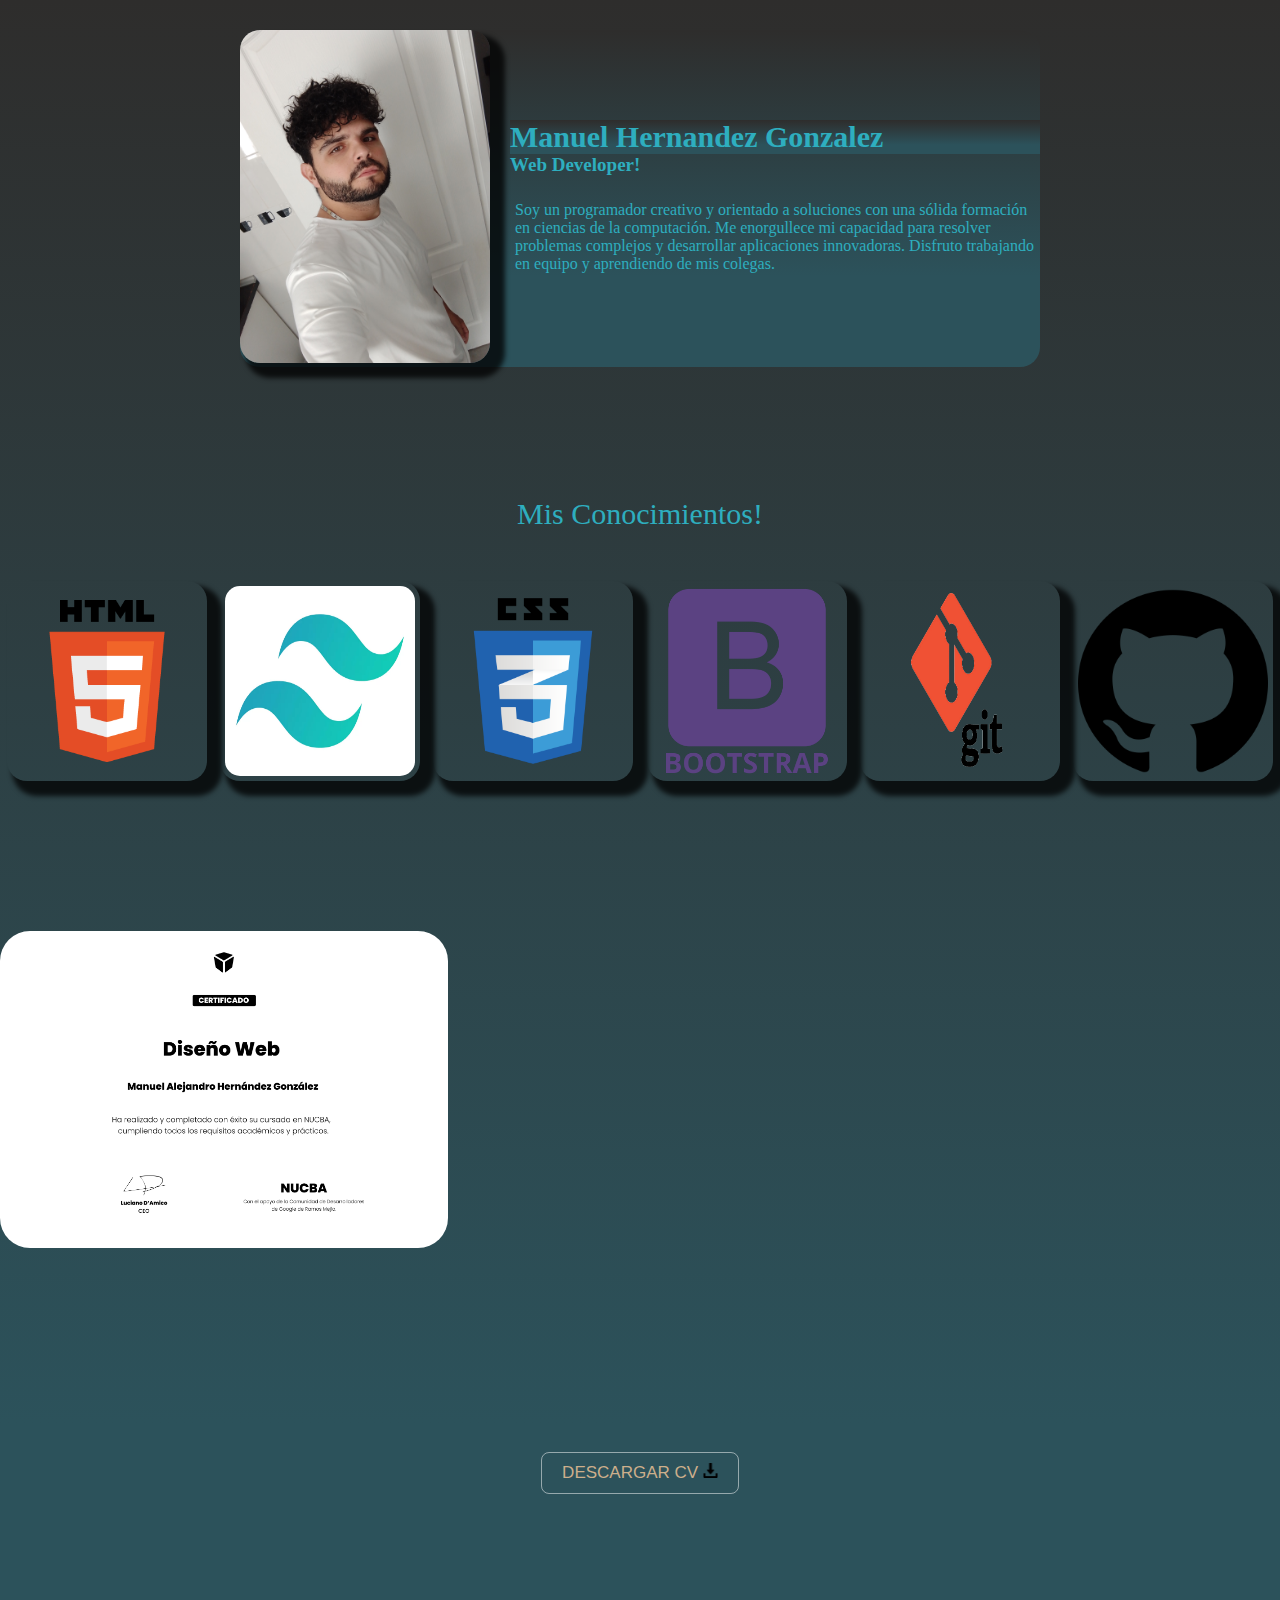
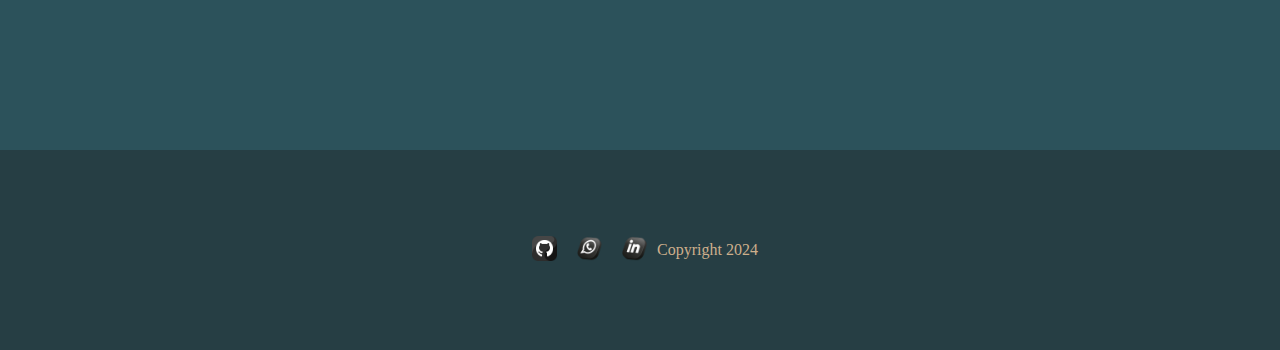
<file: index.html>
<!DOCTYPE html>
<html lang="es">
  <head>
    <meta charset="UTF-8"/>
    <meta http-equiv="X-UA-Compatible" content="IE=edge"/>
    <meta name="viewport"content="width=device-width, initial-scale=1.0" />
    <title>Manuhergonz!</title>
    <link rel="shortcut icon" href="img/manuAct.jpg"/>
    <link href="https://cdn.jsdelivr.net/npm/bootstrap@5.1.3/dist/css/bootstrap.min.css"rel="stylesheet" integrity="sha384-1BmE4kWBq78iYhFldvKuhfTAU6auU8tT94WrHftjDbrCEXSU1oBoqyl2QvZ6jIW3" crossorigin="anonymous"/>
    <link rel="stylesheet" href="estilosCss/style.css" />
    <meta name="description" content="Portafolio De Manuhergonz, Desarrollador Web"/>
    <meta name="keywords"content="Portafolio,"/>
  </head>

  <body>

  
    <!-- <nav class="navbar navbar-expand-lg navbar-dark text-center">
      <div class="container">
        <button class="navbar-toggler ms-auto"type="button"data-bs-toggle="collapse"data-bs-target="#navbarNavDropdown"aria-controls="navbarNavDropdown"aria-expanded="false"aria-label="Toggle navigation" >
          <span class="navbar-toggler-icon"></span>
        </button>
        <div class="collapse navbar-collapse" id="navbarNavDropdown">
          <ul class="navbar-nav ms-auto">
            <li class="nav-item">
              <a id="colorLink"class="nav-link active navbarLetras"aria-current="page"href="#sobreMi" >About Me</a>
              </li>
              <li class="nav-item">
              <a id="colorLink" class="nav-link active navbarLetras" href="#contactoFooter" >Contacto</a>
            </li>
          </ul>
        </div>
      </div>
    </nav> -->
   
    <!-- <nav class="navbar">
      <ul>
        <li>
          <a href="">About Me</a>
        </li>
        <li>
          <a href="">Contacto</a>
        </li>
      </ul>
    </nav> -->
    <div class="contenedor_informacion">
    <div class="boxCenter">
      <div class="img__box">
        <img src="img/manuAct.jpg" class="imgHome"/>
      </div>
      <div class="item__titulo">
        <h1 class="titulo__h1">Manuel Hernandez Gonzalez</h1>
        <h2 class="titulo__h2"> </> Web Developer! </> </h2> 
        <p class="parrafo"> Soy un programador creativo y orientado a soluciones con una sólida formación en ciencias de la computación. Me enorgullece mi capacidad para resolver problemas complejos y desarrollar aplicaciones innovadoras. Disfruto trabajando en equipo y aprendiendo de mis colegas.</p>  
      </div>  
      </div>
    </div>

    <div class="contenedorLogos" id="sobreMi">
      <div class="misHabilidades">Mis Conocimientos!</div>
      <img class="logoshc" src="./img/LogoHtmlPng.png" alt="logoHtm" />
      <img class="logoshc" src="./img/tailwind.webp" alt="logoHtm" />
      <img class="logoshc" src="./img/css3-logo-png-transparent.png" alt="logoCss" />
      <img class="logoshc" src="./img/Bootstrap-New2" alt="logoBootstrap" />
      <img class="logoshc" src="./img/git.png" alt="logoGitHub">
      <img class="logoshc" src="./img/github(1).png" alt="logoGitHub">
    </div>

    <div class="d-flex justify-content-evenly certificadoNucba">
      <img src="img/certificadoNucba.jpg" class="img-fluid imgCertificado" alt="CertificadoNucba"/>
    </div>

    <div class="contenedorbotonDescarga">
      <button class="btn" type="button">
        <a href="/img/cvManuHergonz.pdf" download="CV Manuhergonz">Descargar CV</a>
        <img class="imgDescarga" src="./img/descargaPng.png" alt="imagen de Descarga"/>
      </button>
    </div>

    <footer class="contenedorFooter" id="contactoFooter">
      <div class="itemsRedes">
        <a href="https://github.com/manuhergonz" target="_blank">
          <img src="./img/githubLogo.png" class="logosRS" alt="logoGitHub"
        /></a>
      </div>

      <div class="itemsRedes">
        <a href="https://wa.me/691861697" target="_blank">
          <img
            class="logosRS wtsLogo"
            src="./img/whatsapp3D.png"
            alt="WhatsApp"
        /></a>
      </div>

      <div class="itemRedes">
        <a
          href="https://www.linkedin.com/in/manuel-hern%C3%A1ndez-gonzalez-845bb71ab/"
          target="_blank"
        >
          <img
            class="logosRS logoLin"
            src="./img/logoIN3D.png"
            alt="logo de linkedin"
          />
        </a>
      </div>

      <div class="itemsRedes">Copyright 2024</div>
    </footer>

    <script
      src="https://cdn.jsdelivr.net/npm/bootstrap@5.1.3/dist/js/bootstrap.bundle.min.js"
      integrity="sha384-ka7Sk0Gln4gmtz2MlQnikT1wXgYsOg+OMhuP+IlRH9sENBO0LRn5q+8nbTov4+1p"
      crossorigin="anonymous"
    ></script>

    

    <script src="./javascript/main.js"></script>
  </body>
</html>
</file>
<file: estilosCss/style.css>
* {
  margin: 0;
  padding: 0;
  box-sizing: border-box;
}



body {
  background: rgb(44, 82, 91);
  background: linear-gradient(0deg, rgb(44, 82, 91) 27%, #2e2d2c 100%);
}
@-webkit-keyframes focus-in-contract {
  0% {
    letter-spacing: 1em;
    -webkit-filter: blur(12px);
    filter: blur(12px);
    opacity: 0;
  }
  100% {
    -webkit-filter: blur(0px);
    filter: blur(0px);
    opacity: 1;
  }
}
@keyframes focus-in-contract {
  0% {
    letter-spacing: 1em;
    -webkit-filter: blur(12px);
    filter: blur(12px);
    opacity: 0;
  }
  100% {
    -webkit-filter: blur(0px);
    filter: blur(0px);
    opacity: 1;
  }
}

/* @keyframes efectoTitulo {
  animation-name {zoomInRight:

  }
  animation-duration 1s
  animation-fill-mode both;
}

@keyframes efectoTitulo {
  0% {
    opacity: 0;
    transform: scale3d(0.1, 0.1, 0.1) translate3d(1000px, 0, 0);
    animation-timing-function: cubic-bezier(0.55, 0.055, 0.675, 0.19);
  }
  50% {
    opacity: 1;
    transform: scale3d(0.475, 0.475, 0.475) translate3d(-10px, 0, 0);
    animation-timing-function: cubic-bezier(0.175, 0.885, 0.32, 1);
  }
} */

h4{
  margin: 5px;
  padding: 5px;
}

.nav-link:hover {
  outline: solid 1px black;
 border-radius: 10px;
}

.titulo__h1 {
  animation: efectoTitulo 5s ease 0s 1 alternate forwards;
  background: linear-gradient(0deg, rgb(44, 82, 91) 27%, #2e2d2c 100%);
  font-size: 30px;
  
}
.parrafo{
  padding: 5px;
  margin-top: 20px;
}

.titulo__h2 {
  font-size: 19px;
 
}
.contenedor_informacion{
   display: flex;
   justify-content: center;
   margin-bottom: 50px;
   width: 100%;
}
.boxCenter {
  display: flex;
  background: linear-gradient(0deg, rgb(44, 82, 91) 27%, #2e2d2c 100%);
  margin: 30px;
  max-width: 800px;

  border-radius: 20px;
}

.item__titulo {
  animation: efectoTitulo 5s ease 2s 1 alternate forwards;
  color: #2eaebf;
  width: 100%;
  margin: auto;
}

.navbarLetras {
  transition: all 1s;
}

.navbarLetras:hover {
  border-bottom: #1d92af solid;
}

.img__box {
  margin-right: 20px;
  
}

.imgHome {
  width: 250px;
  border-radius: 20px;
  box-shadow: 10px 10px 5px 5px rgba(0, 0, 0, 0.75);
  -webkit-box-shadow: 10px 10px 5px 5px rgba(0, 0, 0, 0.75);
  -moz-box-shadow: 10px 10px 5px 5px rgba(0, 0, 0, 0.75);
  transition: all 1s;
}

.imgHome:hover {
  box-shadow: 0px 0px 15px 15px #1d92af;
  -webkit-box-shadow: 0px 0px 15px 15px #1ee5ec;
}
/*FOOTER */

.contenedorFooter {
  display: flex;
  flex-direction: row;
  justify-content: center;
  align-items: center;
  margin-top: 20%;
  background-color: #1d1b1a58;
  height: 200px;
  /* max-width: 900px; */
  width: 100%;
}

.logosRS {
  width: 25px;
  height: 25px;
  margin: 10px;
  transition: 0.4s;
}

.logosRS:hover {
  -webkit-box-shadow: 0px 0px 10px 10px #1ee5ec;
  box-shadow: 0px 0px 10px 10px #1ee5ec;
  border-radius: 50%;
}

.itemsRedes {
  color: rgb(205, 175, 140);
}

/* Boton de descarga 

 .btn{
  height: 60px; width: 220px;
  border-radius: 30px;
  position: absolute;
  left: 50%; top: 50%;
  transform: translate( -50%, -50%);
  display: grid; color: #fff;
  place-content: center;
  font-weight: 600; font-size: 25px;
  text-transform: uppercase;
  text-decoration: none;
  box-sizing: border-box;
  background: linear-gradient(90deg,#03A9F4,#f441a5,#ffeb3b,#03A9F4);
  background-size: 400%;
  cursor: pointer;
}
.btn:hover{
  animation: animate 8s linear infinite;
  
}
 .btn:hover:before{
  filter: blur(20px);
  opacity: 1;
  animation: animate 8s linear infinite;
 }

 .btn:before{
  content: '';
  position: absolute;
  top: -5px; left: -5px;
  bottom: -5; right: -5;
  z-index: -1;
  background: linear-gradient(90deg,#03A9F4,#f441a5,#ffeb3b,#03A9F4);
  background-size: 400%;
  border-radius: 40px;
  opacity: 0;
  transition: 1s;
 } 
  */

.btn {
  padding: 10px 20px;
  text-transform: uppercase;
  border-radius: 8px;
  font-size: 17px;
  font-weight: 500;
  color: #ffffff80;
  background: transparent;
  cursor: pointer;
  box-shadow: transparent;
  border: 1px solid #ffffff80;
  transition: 0.5s ease;
  user-select: none;
  font-family: Arial, Helvetica, system-ui, -apple-system, BlinkMacSystemFont,
    "Segoe UI", Roboto, Oxygen, Ubuntu, Cantarell, "Open Sans", "Helvetica Neue",
    sans-serif;
}

.btn:hover,
:focus {
  color: #ffffff;
  background: #09ddec;
  outline: 1px solid #008cff;
  text-shadow: 0 0 5px #ffffff, 0 0 10px #ffffff, 0 0 20px #ffffff;
  box-shadow: 0 0 5px #008cff, 0 0 20px #008cff, 0 0 50px #008cff,
    0 0 100px #008cff;
}
.contenedorbotonDescarga {
  display: flex;
  justify-content: center;
}

.btn a {
  text-decoration: none;
  color: #cdaf8c;
}
.imgDescarga {
  width: 15px;
}

.imgCertificado {
  margin-bottom: 200px;
  margin-top: 150px;
  width: 35%;
  border-radius: 30px;
}

.contenedorLogos {
  display: flex;
  flex-wrap: wrap;
  justify-content: space-around;
}

.logoshc {
  border-radius: 20px;
  padding: 5px;
  width: 200px;
  box-shadow: 10px 10px 5px 5px rgba(0, 0, 0, 0.75);
  -webkit-box-shadow: 10px 10px 5px 5px rgba(0, 0, 0, 0.75);
  -moz-box-shadow: 10px 10px 5px 5px rgba(0, 0, 0, 0.75);
  transition: all 1.5s;
}

.logoshc:hover {
  box-shadow: 0px 0px 15px 15px #1d92af;
  -webkit-box-shadow: 0px 0px 15px 15px #1ee5ec;
  transform: rotate(360deg);
  -webkit-transform: rotate(360deg);
}

.misHabilidades {
  margin: 50px;
  font-size: 30px;
  width: 100%;
  color: #2eaebf;
  font-family: "Ephesis", cursive;
  font-family: "Kalam", cursive;
  text-align: center;
  -webkit-animation: focus-in-contract 10s cubic-bezier(0.25, 0.46, 0.45, 0.94)
    both;
  animation: focus-in-contract 8s ease 2s 1 alternate forwards 0.99s
    cubic-bezier(0.25, 0.46, 0.45, 0.94) both;
}



@media screen and (max-width: 600px)  {
  .imgCertificado {
    width: 500px;
  }

  .boxCenter{
    display: flex;
    width: 100%;
  flex-wrap: wrap;
 
  }

  .imgHome{  
    width: 70%;
  }


  .img__box{
    display: flex;
   justify-content: center;
    width: 100%;
   }
   
}
</file>
